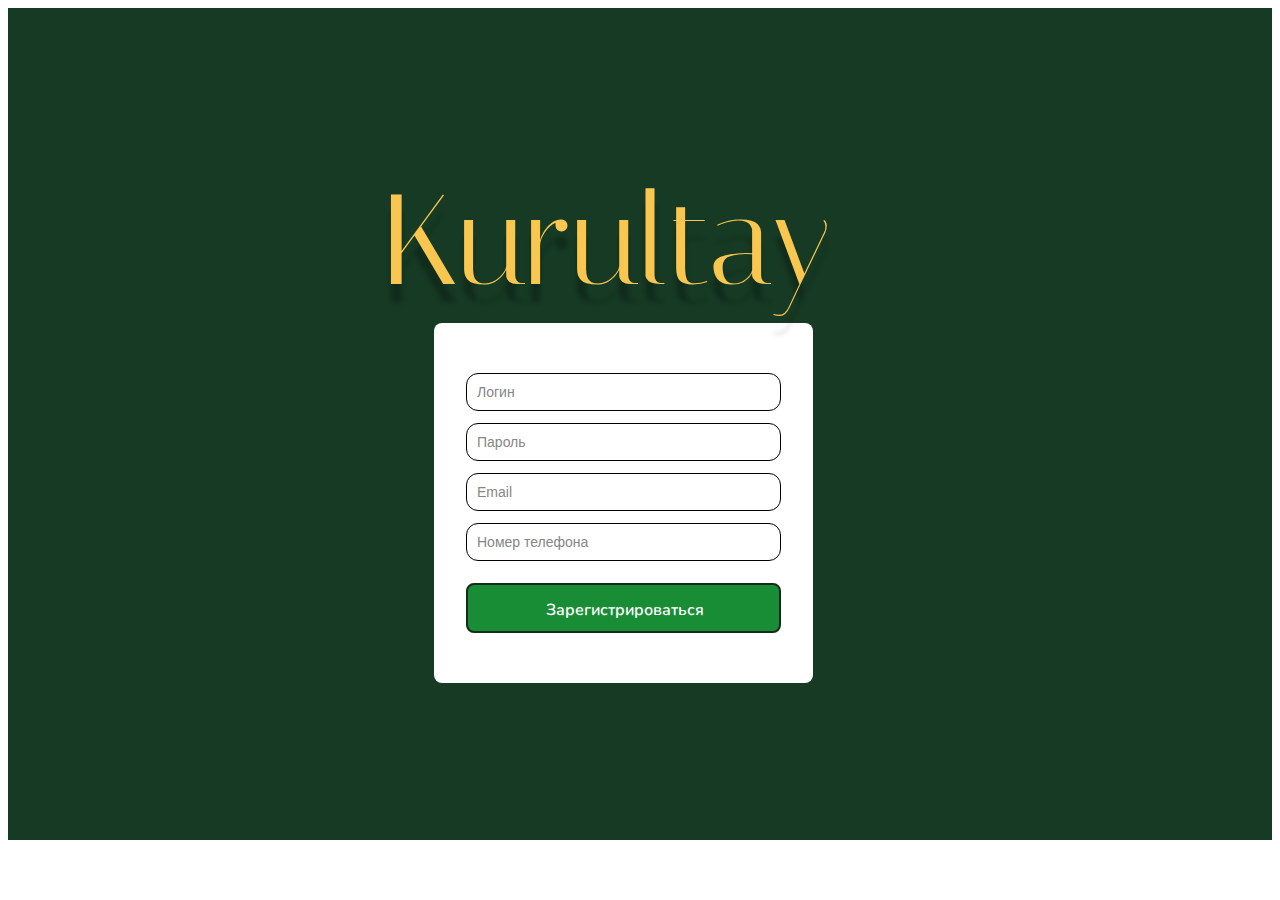
<file: проект/getstarted.html>
<!DOCTYPE html>
<html lang="ru">
<head>
    <meta charset="utf-8">
    <meta name="viewport" content="initial-scale=1, width=device-width">
    <link rel="stylesheet" href="./getstarted.css" />
    <link rel="stylesheet" href="https://fonts.googleapis.com/css2?family=Nunito:wght@400;600&display=swap" />
    <link rel="stylesheet" href="https://fonts.googleapis.com/css2?family=Italiana:wght@400&display=swap" />
</head>
<body>
    <div class="macbook-air-5">
        <div class="frame-parent">
            <div class="frame-wrapper">
                <div class="frame-group">
                    <div class="frame-container">
                        <div class="rectangle-parent">
                            <input type="text" name="username" class="input-field" placeholder="Логин" />
                        </div>
                        <div class="rectangle-parent">
                            <input type="password" name="password" class="input-field" placeholder="Пароль" />
                        </div>
                        <div class="rectangle-parent">
                            <input type="email" name="email" class="input-field" placeholder="Email" />
                        </div>
                        <div class="rectangle-parent">
                            <input type="tel" name="phone" class="input-field" placeholder="Номер телефона" />
                        </div>
                    </div>
                    <div class="frame-wrapper1">
                        <div class="wrapper" id="frameContainer">
                            <div class="div3">Зарегистрироваться</div>
                        </div>
                    </div>
                </div>
            </div>
            <div class="kurultay">Kurultay</div>
        </div>
    </div>

    <script>
        var frameContainer = document.getElementById("frameContainer");
        if(frameContainer) {
            frameContainer.addEventListener("click", function (e) {
                // Получаем данные из формы
                var username = document.querySelector('input[name="username"]').value;
                var password = document.querySelector('input[name="password"]').value;
                var email = document.querySelector('input[name="email"]').value;
                var phone = document.querySelector('input[name="phone"]').value;

                // Создаем объект данных для отправки на сервер
                var data = {
                    username: username,
                    password: password,
                    email: email,
                    phone: phone
                };

                // Отправляем данные через fetch (AJAX)
                fetch('/register', {
                    method: 'POST',
                    headers: {
                        'Content-Type': 'application/json',
                    },
                    body: JSON.stringify(data),
                })
                .then(response => response.json())
                .then(data => {
                    // Если ответ сервера содержит роль пользователя, то перенаправляем
                    if (data.role === 'admin') {
                        window.location.href = '/adminprofil.html';  // Панель администратора
                    } else if (data.role === 'user') {
                        window.location.href = '/userpanel.html';  // Панель пользователя
                    }
                })
                .catch((error) => {
                    console.error('Error:', error);
                });
            });
        }
    </script>
</body>
</html>
</file>
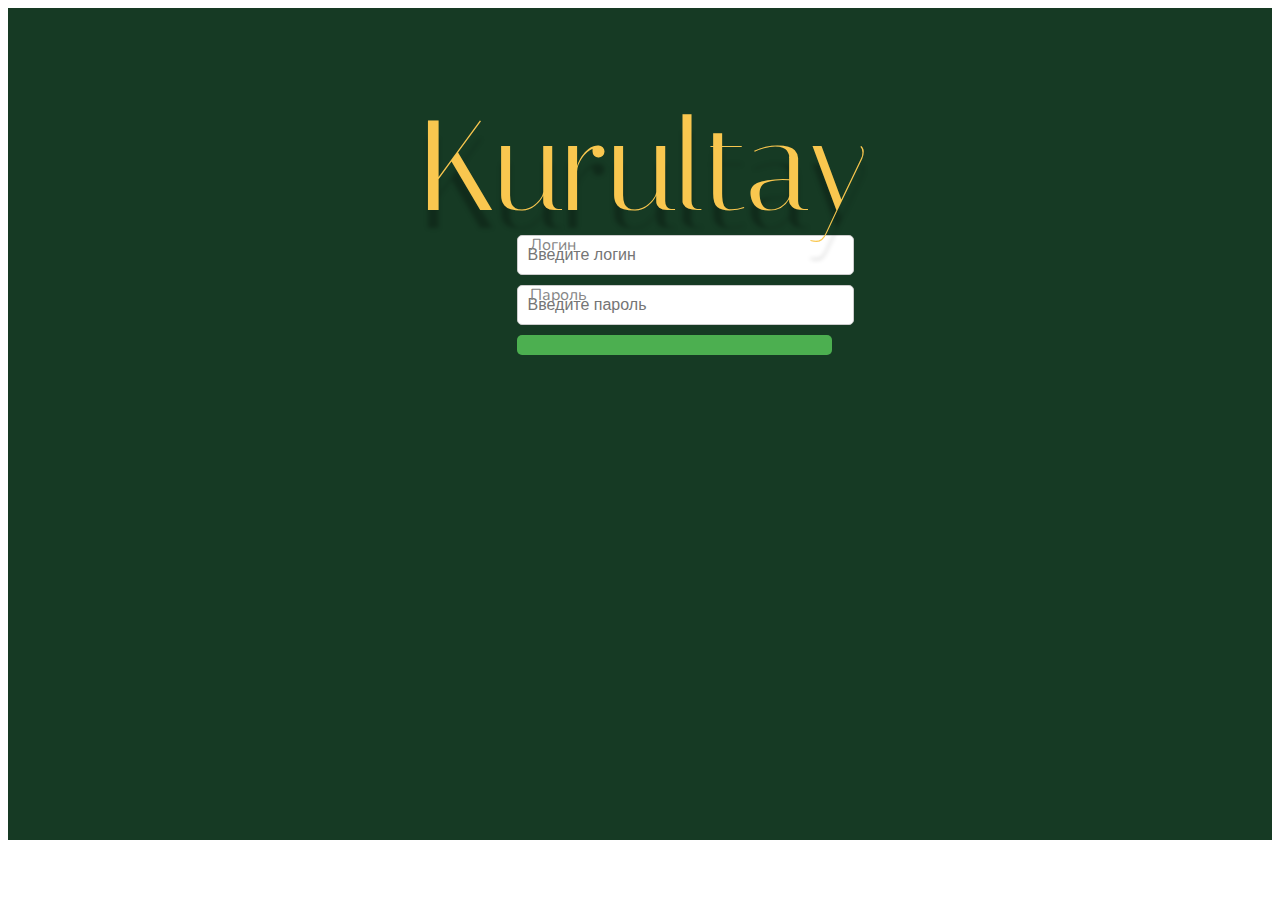
<file: проект/loginparol.html>
<!DOCTYPE html>
<html lang="ru">
<head>
    <meta charset="utf-8">
    <meta name="viewport" content="initial-scale=1, width=device-width">
    <link rel="stylesheet" href="./loginparol.css" />
    <link rel="stylesheet" href="https://fonts.googleapis.com/css2?family=Nunito:wght@400;600&display=swap" />
    <link rel="stylesheet" href="https://fonts.googleapis.com/css2?family=Italiana:wght@400&display=swap" />
</head>
<body>
    <div class="macbook-air-1">
        <div class="macbook-air-1-inner">
            <div class="frame-parent">
                <div class="frame-group">
                    <div class="rectangle-group">
                        <div class="div">Логин</div>
                        <input type="text" name="username" class="input-field" placeholder="Введите логин" />
                    </div>
                    <div class="rectangle-group">
                        <div class="div">Пароль</div>
                        <input type="password" name="password" class="input-field" placeholder="Введите пароль" />
                    </div>
                </div>
                <div class="frame-wrapper" id="frameContainer">
                    <div class="div2">Войти</div>
                </div>
            </div>
        </div>
        <div class="kurultay">Kurultay</div>
    </div>

    <script>
        var frameContainer = document.getElementById("frameContainer");
        if(frameContainer) {
            frameContainer.addEventListener("click", function (e) {
                var username = document.querySelector('input[name="username"]').value;
                var password = document.querySelector('input[name="password"]').value;

                var data = {
                    username: username,
                    password: password
                };

                fetch('/login', {
                    method: 'POST',
                    headers: {
                        'Content-Type': 'application/json',
                    },
                    body: JSON.stringify(data),
                })
                .then(response => response.json())
                .then(data => {
                    if (data.role === 'admin') {
                        window.location.href = '/admin-dashboard';
                    } else if (data.role === 'user') {
                        window.location.href = '/user-dashboard';
                    } else {
                        alert('Неверный логин или пароль!');
                    }
                })
                .catch((error) => {
                    console.error('Error:', error);
                });
            });
        }
    </script>
</body>
</html>
</file>
<file: проект/getstarted.css>
.frame-child {
    position: absolute;
    top: 0px;
    left: 0px;
    border-radius: 12px;
    border: 1px solid #000;
    box-sizing: border-box;
    width: 315px;
    height: 40px;
}
.div {
    position: absolute;
    top: calc(50% - 11px);
    left: 13px;
    line-height: 140%;
}
.rectangle-parent {
    align-self: stretch;
    position: relative;
    height: 40px;
}
.frame-container {
    align-self: stretch;
    display: flex;
    flex-direction: column;
    align-items: flex-start;
    justify-content: flex-start;
    gap: 10px;
}
.div3 {
    position: absolute;
    top: 14px;
    left: 78px;
    font-weight: 600;
}
.input-field {
    width: 100%;
    padding: 10px;
    border-radius: 12px;
    border: 1px solid #000;
    font-size: 14px;
    box-sizing: border-box;
    background-color: #fff;
    color: #000;
    margin-bottom: 10px;
}
.input-field::placeholder {
    color: #868686;
    font-size: 14px;
}
.wrapper {
    align-self: stretch;
    position: relative;
    border-radius: 8px;
    background-color: #198c36;
    border: 2px solid #122d1c;
    box-sizing: border-box;
    height: 50px;
    cursor: pointer;
}
.frame-wrapper1 {
    align-self: stretch;
    display: flex;
    flex-direction: column;
    align-items: flex-start;
    justify-content: flex-start;
    color: #fff;
}
.frame-group {
    position: absolute;
    top: calc(50% - 150px);
    left: calc(50% - 157.5px);
    width: 315px;
    display: flex;
    flex-direction: column;
    align-items: flex-start;
    justify-content: flex-start;
    padding: 20px 0px;
    box-sizing: border-box;
    gap: 20px;
}
.frame-wrapper {
    position: absolute;
    top: 158px;
    left: 7px;
    border-radius: 8px;
    background-color: #fff;
    width: 379px;
    height: 360px;
}
.kurultay {
    position: absolute;
    top: calc(50% - 259px);
    left: calc(50% - 266.5px);
    font-size: 128px;
    font-family: Italiana;
    color: #f9c74f;
    text-align: left;
    text-shadow: 0px 18px 4px rgba(0, 0, 0, 0.25);
}
.frame-parent {
    position: absolute;
    top: 157px;
    left: 419px;
    width: 443px;
    height: 518px;
}
.macbook-air-5 {
    width: 100%;
    position: relative;
    background-color: #163a24;
    height: 832px;
    overflow: hidden;
    text-align: center;
    font-size: 16px;
    color: #868686;
    font-family: Nunito;
}
</file>
<file: проект/loginparol.css>
/* Стиль для полей ввода */
.input-field {
    width: 100%;                /* Поля должны занимать всю доступную ширину */
    padding: 10px;              /* Отступы внутри поля */
    margin: 10px 0;             /* Отступы между полями */
    border: 1px solid #ccc;     /* Рамка вокруг поля */
    border-radius: 5px;         /* Скругленные углы */
    font-size: 16px;            /* Размер шрифта */
}

/* Стиль для кнопки */
#frameContainer {
    display: inline-block;
    padding: 10px 20px;
    background-color: #4CAF50;
    color: white;
    cursor: pointer;
    border-radius: 5px;
}

#frameContainer:hover {
    background-color: #45a049;
}

/* Оставляем стили для других блоков */
.frame-child {
    position: absolute;
    top: 0px;
    left: 0px;
    border-radius: 8px;
    background-color: #fff;
    width: 379px;
    height: 240px;
}

.frame-item {
    position: absolute;
    top: 0px;
    left: 0px;
    border-radius: 12px;
    border: 1px solid #000;
    box-sizing: border-box;
    width: 315px;
    height: 40px;
}

.div {
    position: absolute;
    top: calc(50% - 11px);
    left: 13px;
    line-height: 140%;
}

.rectangle-group {
    align-self: stretch;
    position: relative;
    height: 40px;
}

.frame-group {
    align-self: stretch;
    display: flex;
    flex-direction: column;
    align-items: flex-start;
    justify-content: flex-start;
    gap: 10px;
}

.div2 {
    position: absolute;
    top: 14px;
    left: 134px;
    font-weight: 600;
}

.wrapper {
    align-self: stretch;
    position: relative;
    border-radius: 8px;
    background-color: #198c36;
    border: 2px solid #122d1c;
    box-sizing: border-box;
    height: 50px;
    cursor: pointer;
}

.frame-wrapper {
    align-self: stretch;
    display: flex;
    flex-direction: column;
    align-items: flex-start;
    justify-content: flex-start;
    color: #fff;
}

.frame-parent {
    position: absolute;
    top: calc(50% - 110px);
    left: calc(50% - 157.5px);
    width: 315px;
    height: 220px;
    display: flex;
    flex-direction: column;
    align-items: flex-start;
    justify-content: flex-start;
    gap: 20px;
}

.rectangle-parent {
    position: absolute;
    top: 158px;
    left: 14px;
    width: 379px;
    height: 260px;
}

.macbook-air-1-inner {
    position: absolute;
    top: 118px;
    left: 441px;
    width: 450px;
    height: 418px;
}

.kurultay {
    position: absolute;
    top: calc(50% - 333px);
    left: calc(50% - 221px);
    font-size: 128px;
    font-family: Italiana;
    color: #f9c74f;
    text-align: left;
    text-shadow: 0px 18px 4px rgba(0, 0, 0, 0.25);
}

.macbook-air-1 {
    width: 100%;
    position: relative;
    background-color: #163a24;
    height: 832px;
    overflow: hidden;
    text-align: center;
    font-size: 16px;
    color: #868686;
    font-family: Nunito;
}
</file>
